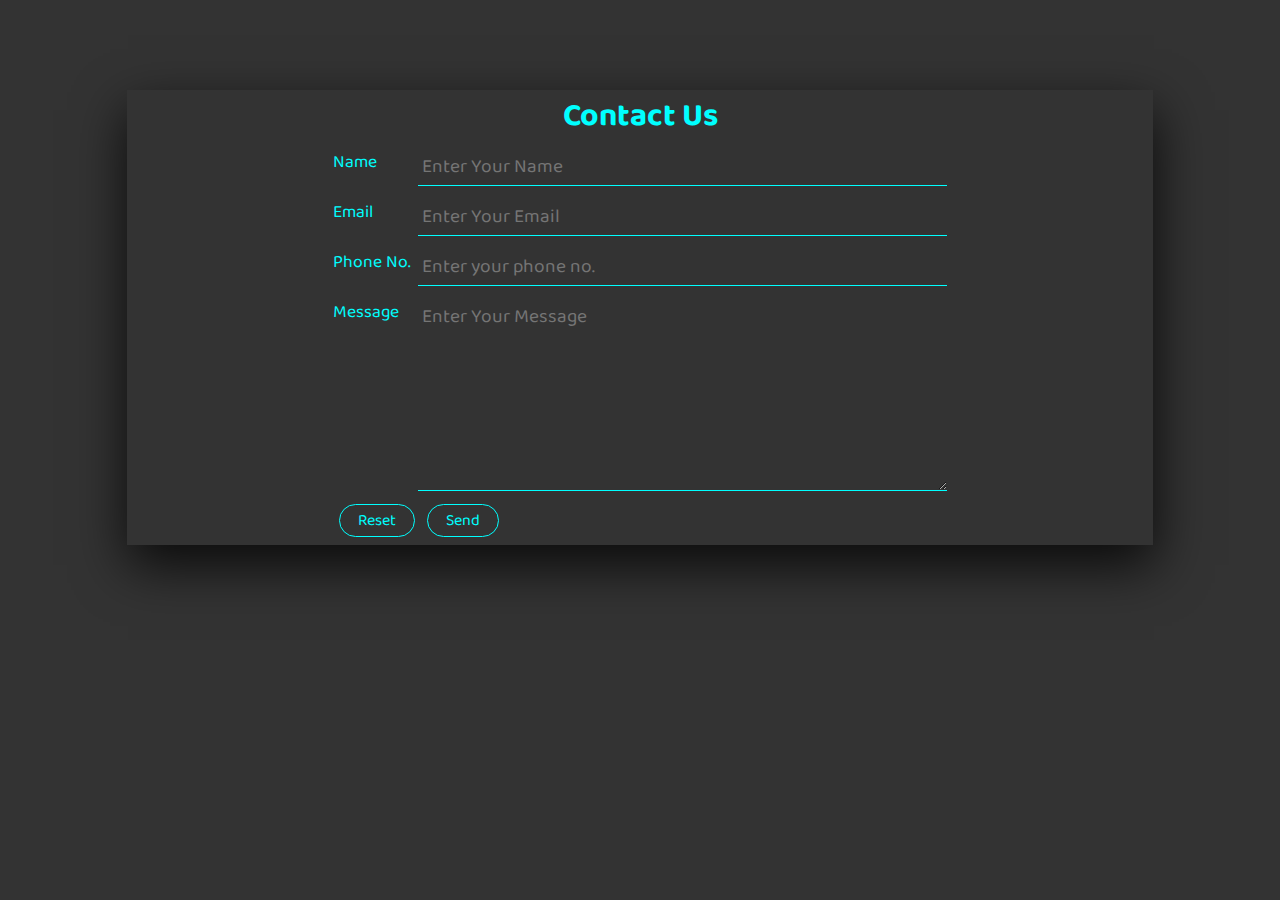
<file: static/sample contact/index.html>
<!DOCTYPE html>
<html lang="en">

<head>
    <meta charset="UTF-8">
    <meta name="viewport" content="width=device-width, initial-scale=1.0">
    <title>Document</title>
    <link rel="stylesheet" href="index.css">
</head>

<body>
    <form action="">
        <h1 style="color: aqua;">Contact Us</h1>
        <div>
            <label for="name">Name</label>
            <input type="text" name="name" id='name' placeholder="Enter Your Name">
        </div>
        <div>
            <label for="email">Email</label>
            <input type="email" name="email" id='email' placeholder="Enter Your Email">
        </div>
        <div>
            <label for="phone">Phone No.</label>
            <input type="tel" name="phone" id="phone" placeholder="Enter your phone no.">
        </div>
        <div>
            <label for="msg">Message</label>
            <textarea name="msg" id='msg' placeholder="Enter Your Message" cols="30" rows="6"></textarea>
        </div>
        <div>
            <button type="reset">Reset</button>
            <button type="submit">Send</button>
        </div>
    </form>
</body>

</html>
</file>
<file: static/sample contact/index.css>
@import url('https://fonts.googleapis.com/css2?family=Baloo+2&display=swap');
*{
    margin: 0;
    padding: 0;
    font-family: 'Baloo 2', cursive;
}
body{
    background-color: #333;
}
form{
    width: 80%;
    margin: 2px auto;
    display: flex;
    flex-direction: column;
    align-items: center;
    justify-content: center;
    margin-top: 90px;
    border: 1px solid #333;
    box-shadow: 1px 20px 50px rgba(0,0,0,0.8);
}
@media(max-width:710px){
    form{
        flex-direction: column;
    }
    label{
        display: block;
        width: 100px;
        font-size:1.1rem;
        color: cyan;
    }
    form>div{
        display: flex;
        width: 80%;
        margin: 6px 1px;
        flex-direction: column;
    }
}
@media (min-width:710px){
    label{
        display: block;
        width: 100px;
        font-size:1.1rem;
        color: cyan;
    }
    form>div{
        display: flex;
        width: 60%;
        margin: 6px 1px;
    }
}

input,textarea{
    width: 100%;
    font-size: 1.2rem;
    padding: 3px 4px;
    background: none;
    border: none;
    color: white;
    border-bottom: 1.6px solid cyan
}

input:focus,textarea:focus{
    background-color: cyan;
    color: black;
}

button{
    font-size: 1rem;
    color: aqua;
    border: none;
    background: none;
    margin: 1px 6px;
    padding: 3px 18px;
    border: 1.5px solid aqua;
    border-radius: 32px;
}

button:hover{
    cursor: pointer;
    background-color: black;
}
</file>
